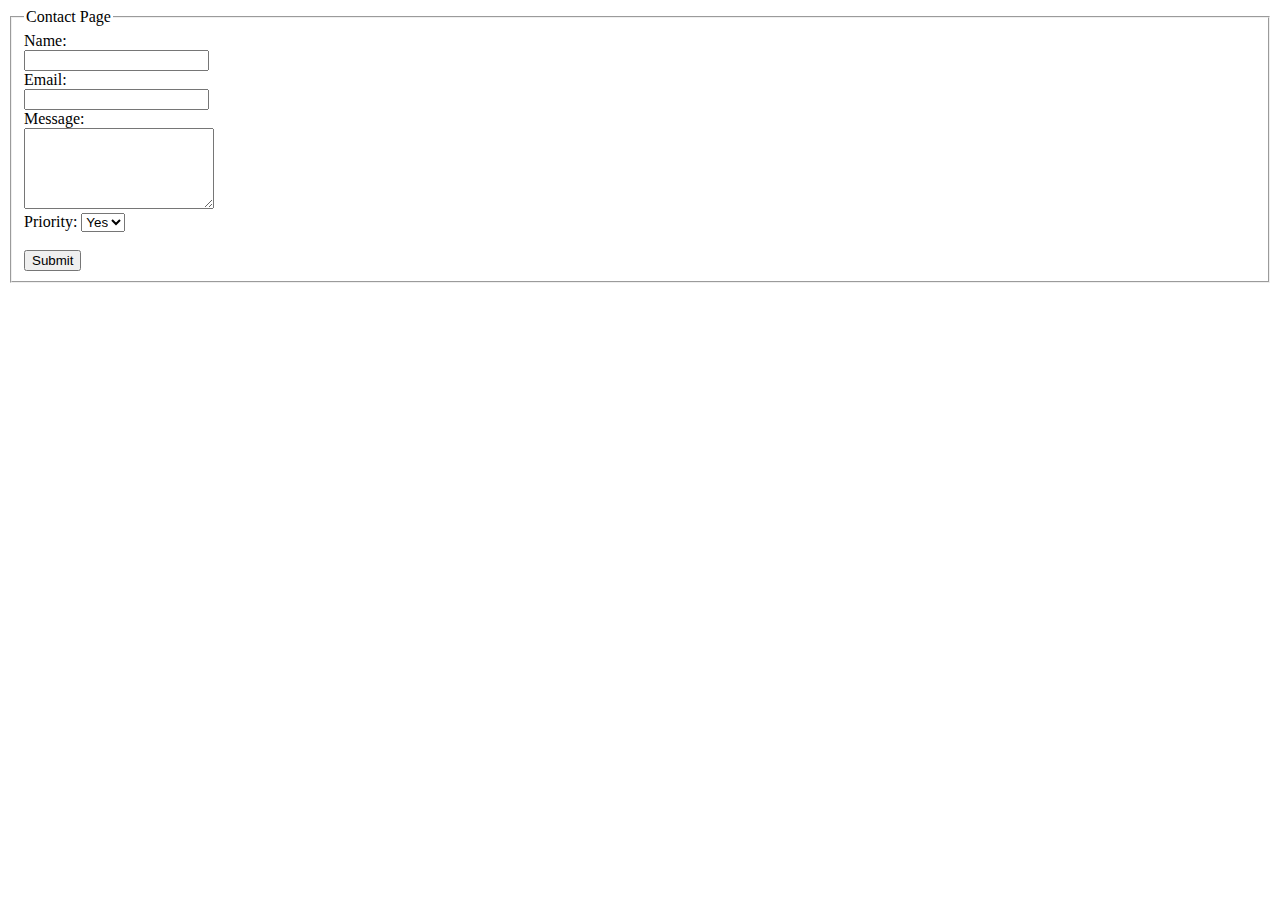
<file: Forms Webpage/index.html>
<!DOCTYPE html>
<html lang="en">
<head>
    <meta charset="UTF-8">
    <meta http-equiv="X-UA-Compatible" content="IE=edge">
    <meta name="viewport" content="width=device-width, initial-scale=1.0">
    <title>Contact Us</title>
</head>
<body>
    <form action="server.php">
        <fieldset>
          <legend>Contact Page</legend>
          Name:<br>
          <input type="text" name="firstlastname" value=""><br>
          Email:<br>
          <input type="text" name="emailaddress" value=""><br>
          Message:<br>
          <textarea name="message" rows="5" cols="21"></textarea><br>
          <label for="priorityOptions">Priority:</label>
          <select name="options" id="priorityOptions">
            <option value="Yes">Yes</option>
            <option value="No">No</option>
          </select><br><br>
          <input type="submit" value="Submit">      
        </fieldset>
    </form>
</body>
</html>
</file>
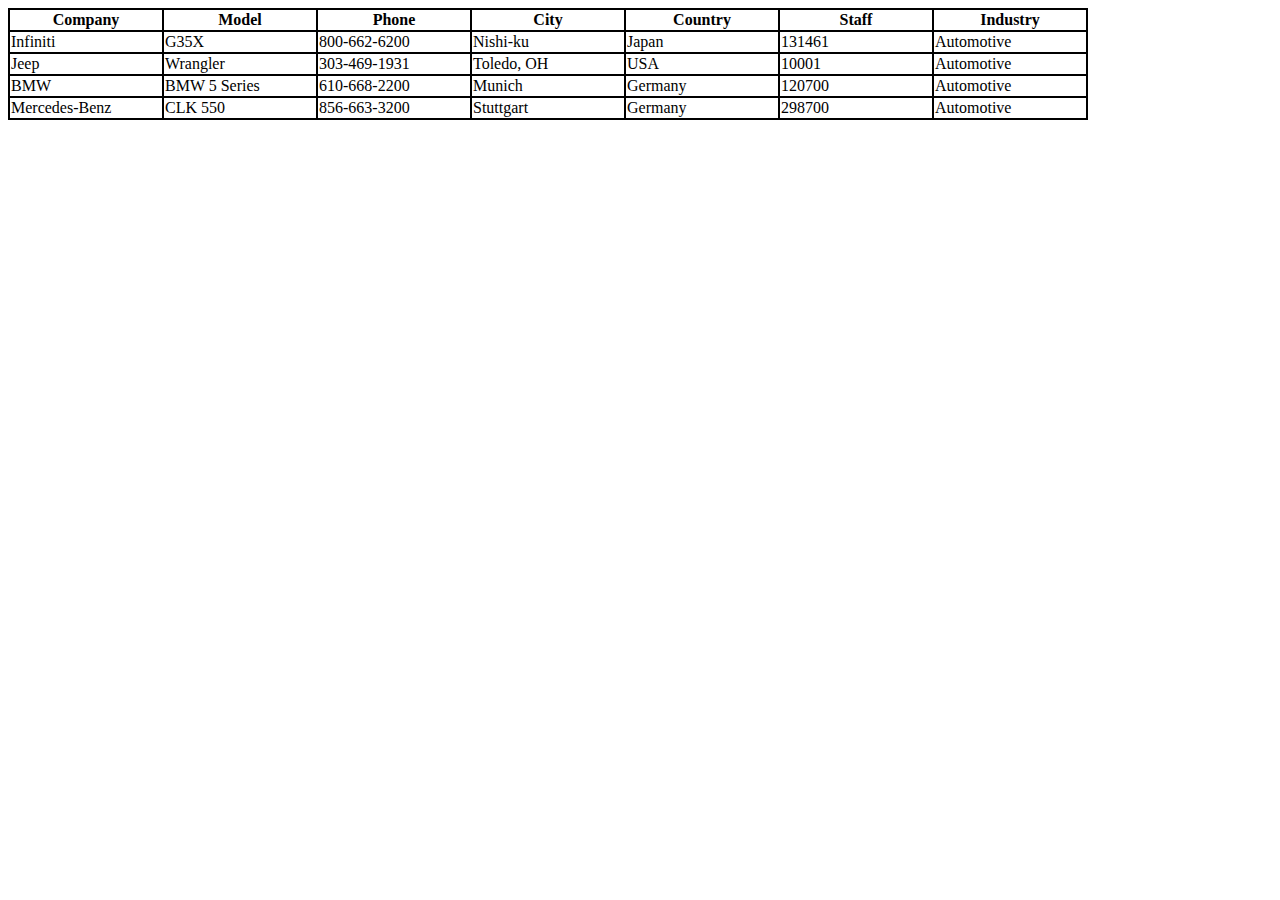
<file: Table Tag Task Webpage/index.html>
<!DOCTYPE html>
<html lang="en">
<head>
    <meta charset="UTF-8">
    <meta http-equiv="X-UA-Compatible" content="IE=edge">
    <meta name="viewport" content="width=device-width, initial-scale=1.0">
    <title>Table Tag Task</title>
</head>
<body>
  <table bgcolor="black">
    <thead>
        <tr bgcolor="white">
          <th width="150">Company</th>  
          <th width="150">Model</th>  
          <th width="150">Phone</th>  
          <th width="150">City</th>  
          <th width="150">Country</th>  
          <th width="150">Staff</th>  
          <th width="150">Industry</th>  
        </tr>
    </thead>
    <tbody>
        <tr bgcolor="white">
            <td>Infiniti</td>
            <td>G35X</td>
            <td>800-662-6200</td>
            <td>Nishi-ku</td>
            <td>Japan</td>
            <td>131461</td>
            <td>Automotive</td>
        </tr>
        <tr bgcolor="white">
            <td>Jeep</td>
            <td>Wrangler</td>
            <td>303-469-1931</td>
            <td>Toledo, OH</td>
            <td>USA</td>
            <td>10001</td>
            <td>Automotive</td>
        </tr>
        <tr bgcolor="white">
            <td>BMW</td>
            <td>BMW 5 Series</td>
            <td>610-668-2200</td>
            <td>Munich</td>
            <td>Germany</td>
            <td>120700</td>
            <td>Automotive</td>
        </tr>
        <tr bgcolor="white">
            <td>Mercedes-Benz</td>
            <td>CLK 550</td>
            <td>856-663-3200</td>
            <td>Stuttgart</td>
            <td>Germany</td>
            <td>298700</td>
            <td>Automotive</td>
        </tr>
    </tbody>
  </table>
</body>
</html>
</file>
